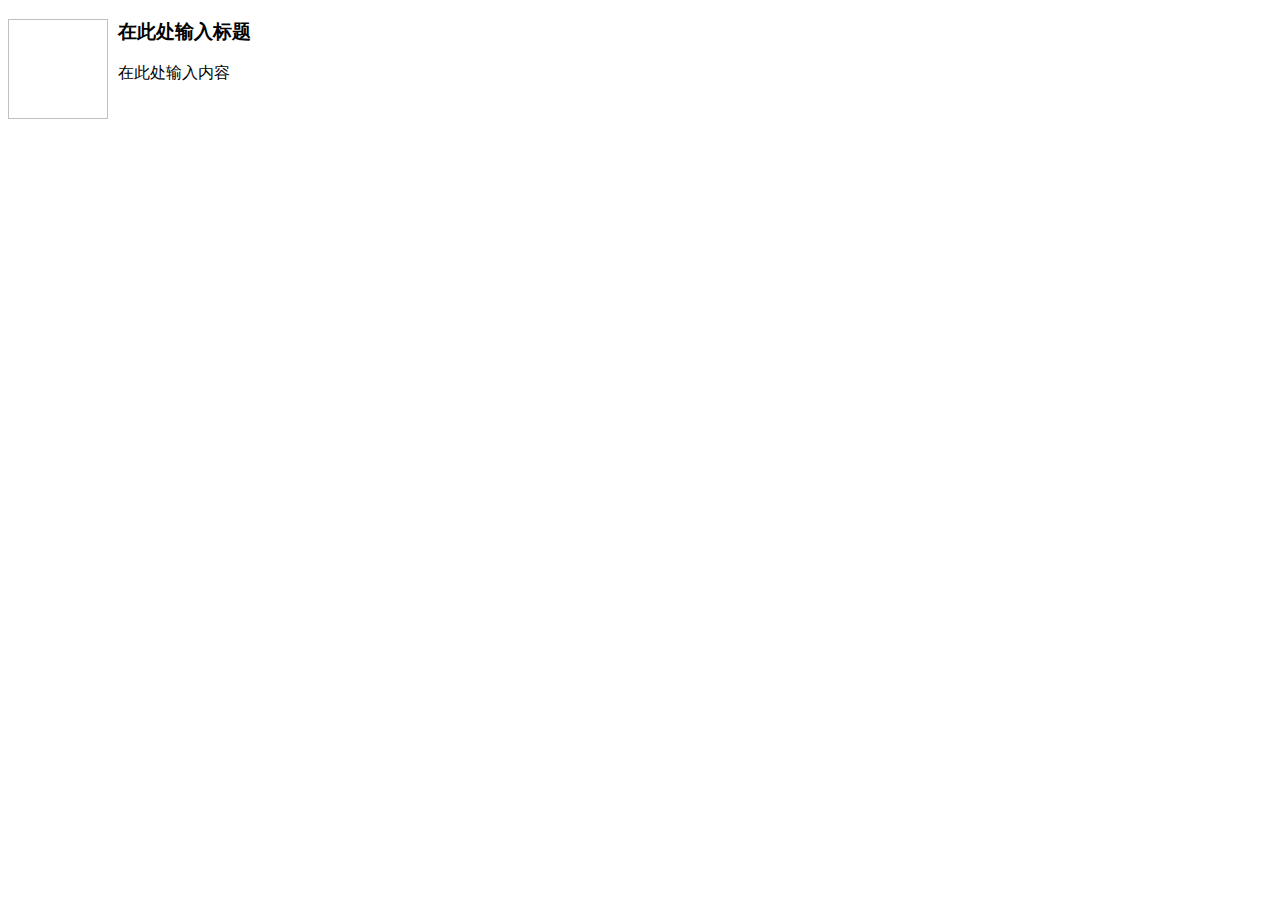
<file: platform-old/src/main/webapp/resources/kindeditor-4.1.2/plugins/template/html/1.html>
<!doctype html>
<html>
<head>
	<meta charset="utf-8" />
</head>
<body>
	<h3>
		<img align="left" height="100" style="margin-right: 10px" width="100" />在此处输入标题
	</h3>
	<p>
		在此处输入内容
	</p>
</body>
</html>
</file>
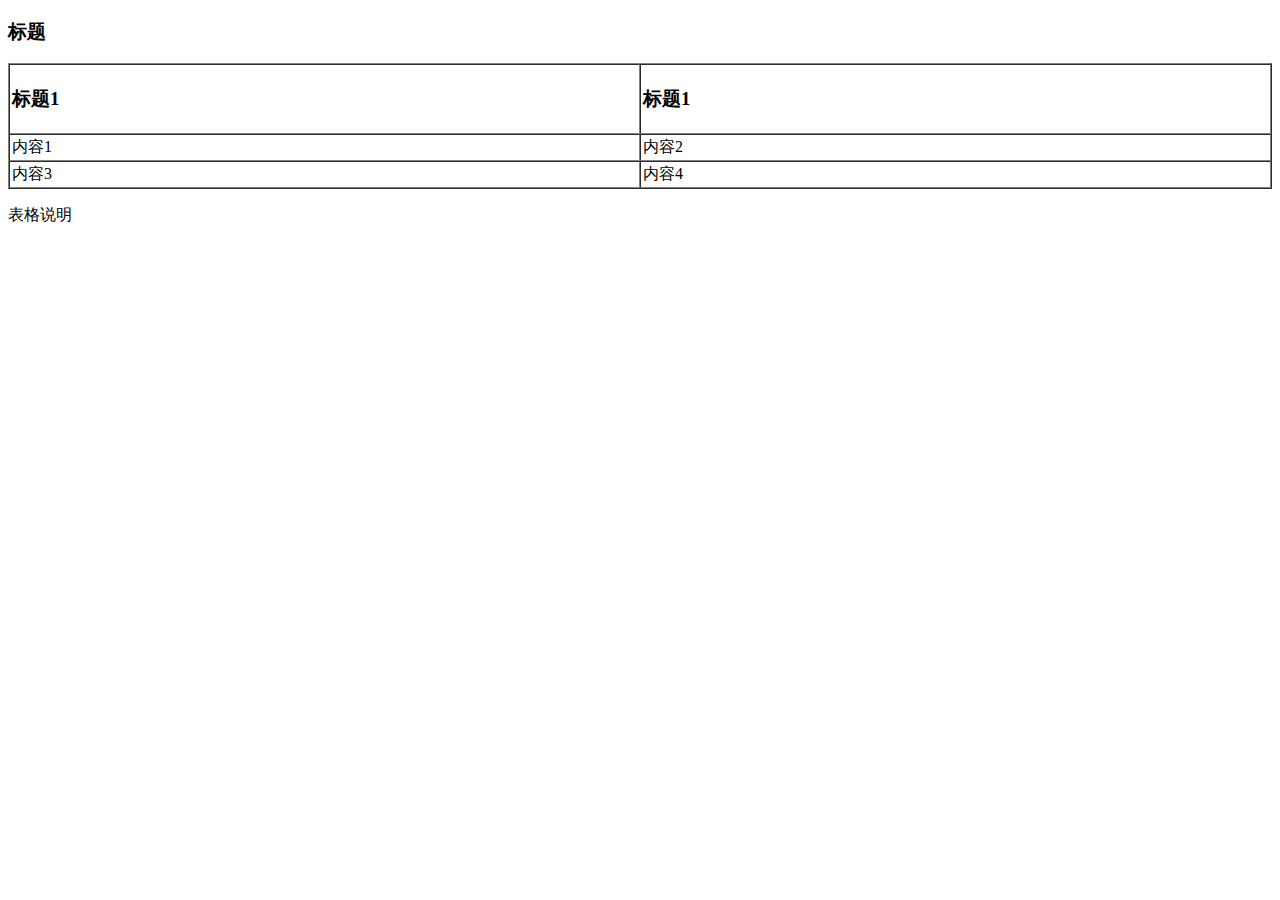
<file: platform-old/src/main/webapp/resources/kindeditor-4.1.2/plugins/template/html/2.html>
<!doctype html>
<html>
<head>
	<meta charset="utf-8" />
</head>
<body>
	<h3>
		标题
	</h3>
	<table style="width:100%;" cellpadding="2" cellspacing="0" border="1">
		<tbody>
			<tr>
				<td>
					<h3>标题1</h3>
				</td>
				<td>
					<h3>标题1</h3>
				</td>
			</tr>
			<tr>
				<td>
					内容1
				</td>
				<td>
					内容2
				</td>
			</tr>
			<tr>
				<td>
					内容3
				</td>
				<td>
					内容4
				</td>
			</tr>
		</tbody>
	</table>
	<p>
		表格说明
	</p>
</body>
</html>
</file>
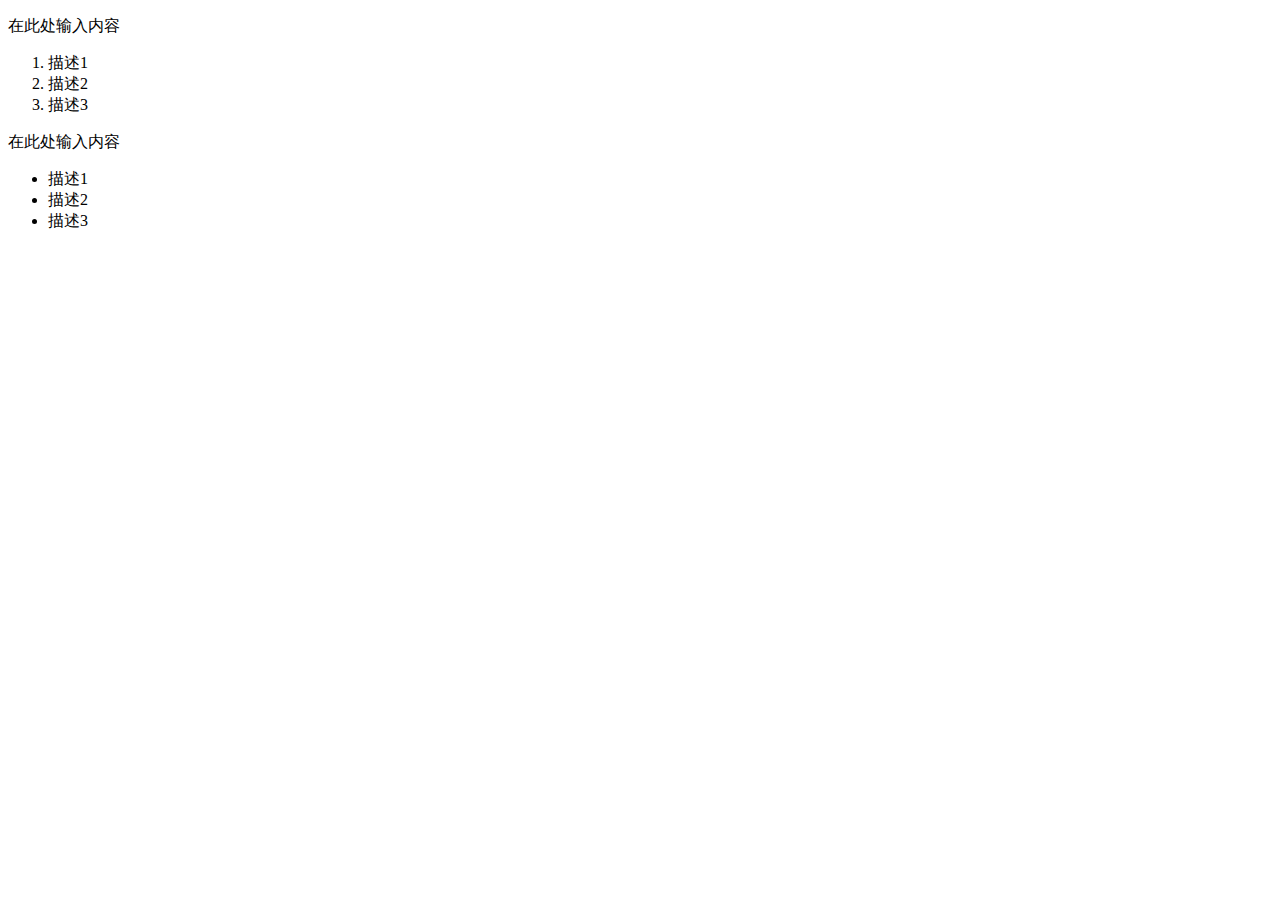
<file: platform-old/src/main/webapp/resources/kindeditor-4.1.2/plugins/template/html/3.html>
<!doctype html>
<html>
<head>
	<meta charset="utf-8" />
</head>
<body>
	<p>
		在此处输入内容
	</p>
	<ol>
		<li>
			描述1
		</li>
		<li>
			描述2
		</li>
		<li>
			描述3
		</li>
	</ol>
	<p>
		在此处输入内容
	</p>
	<ul>
		<li>
			描述1
		</li>
		<li>
			描述2
		</li>
		<li>
			描述3
		</li>
	</ul>
</body>
</html>
</file>
